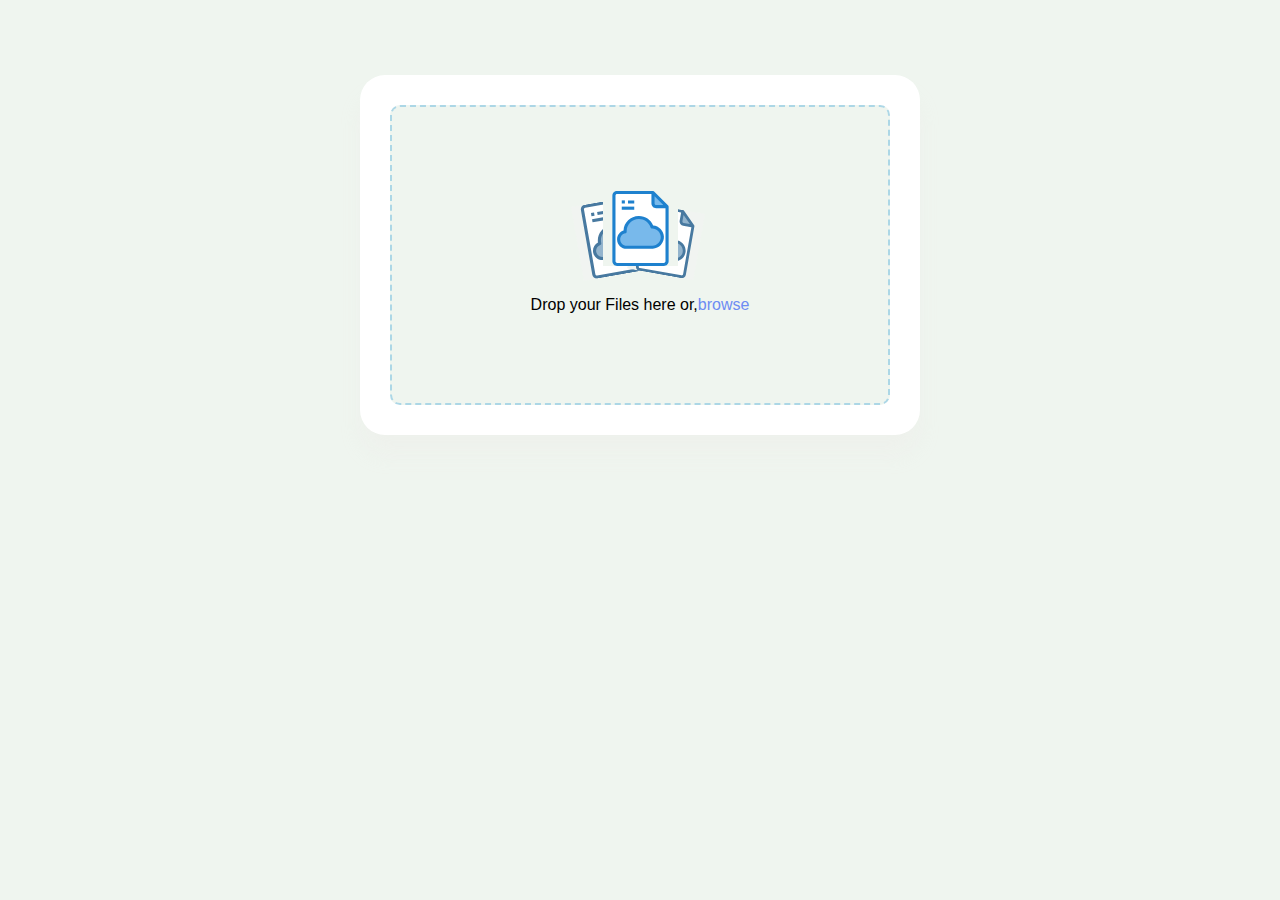
<file: Project2/index.html>
<!DOCTYPE html>
<html lang="en">

<head>
    <meta charset="UTF-8">
    <meta name="viewport" content="width=device-width, initial-scale=1.0">
    <title>File Sharing</title>
    <link rel="stylesheet" href="https://cdnjs.cloudflare.com/ajax/libs/font-awesome/6.1.1/css/all.min.css">
    <link rel="preconnect" href="https://fonts.googleapis.com">
    <link rel="preconnect" href="https://fonts.gstatic.com" crossorigin>
    <link
        href="https://fonts.googleapis.com/css2?family=Kalnia+Glaze:wght@100..700&family=Oswald:wght@200..700&family=Playwrite+AR:wght@100..400&family=Playwrite+BE+VLG:wght@100..400&family=Poppins:ital,wght@0,100;0,200;0,300;0,400;0,500;0,600;0,700;0,800;0,900;1,100;1,200;1,300;1,400;1,500;1,600;1,700;1,800;1,900&display=swap"
        rel="stylesheet">
    <link rel="stylesheet" href="./css/font-awesome-4.7.0/css/font-awesome.css">
    <link rel="stylesheet" href="./style.css">
</head>

<body>
    <section class="Upoload_Box">
        <div class="drop dragged">
            <div class="iconCont">
                <img src="./file.svg" alt="file icon" class="center" draggable="false">
                <img src="./file.svg" alt="file icon" class="left" draggable="false">
                <img src="./file.svg" alt="file icon" class="right" draggable="false">
            </div>
            <input type="file" id="fileInput">
            <div class="title">Drop your Files here or,<span class="browse_btn">browse</span></div>
        </div>
    </section>
    <script src="index.js"></script>

</body>

</html>
</file>
<file: Project2/style.css>
* {
  padding: 0%;
  margin: 0%;
  box-sizing: border-box;
  background-color: #eff5ef;
  font-family: "Segoe UI", Tahoma, Geneva, Verdana, sans-serif;
}
body,
.drop {
  display: flex;
  align-items: center;
  justify-content: center;
  flex-direction: column;
}

.drop {
  height: 300px;
  width: 500px;
  /* min-height: 200px; */
  border: 2px dashed #0288d147;
  margin: 30px;
  border-radius: 10px;
  transition: all.2s ease;
}

.drop .dragged {
  background-color: rgb(109, 140, 243);
  border-color: blue;
}

#fileInput {
  display: none;
}

.browse_btn {
  color: rgb(109, 140, 243);
  cursor: pointer;
}

.Upoload_Box {
  background: #ffffff;
  box-shadow: 0px 20px 20px #f0e1e12e;
  border-radius: 25px;
  margin: 75px auto;
}

.iconCont {
  width: 75px;
  height: 100px;
  position: relative;
}

.iconCont img {
  width: 75px;
  position: absolute;
  transform-origin: bottom;
}

.iconCont .center {
  z-index: 2;
}

.dragged .iconCont .right {
  transform: rotate(10deg) translateX(20px) scale(0.9);
  transform-origin: bottom;
  filter: grayscale(0.5);
}

.dragged .iconCont .left {
  transform: rotate(-10deg) translateX(-20px);
  transform-origin: bottom;
  filter: grayscale(0.5);
}

.dragged .iconCont .center {
  transform: translateY(-5px);
}
</file>
